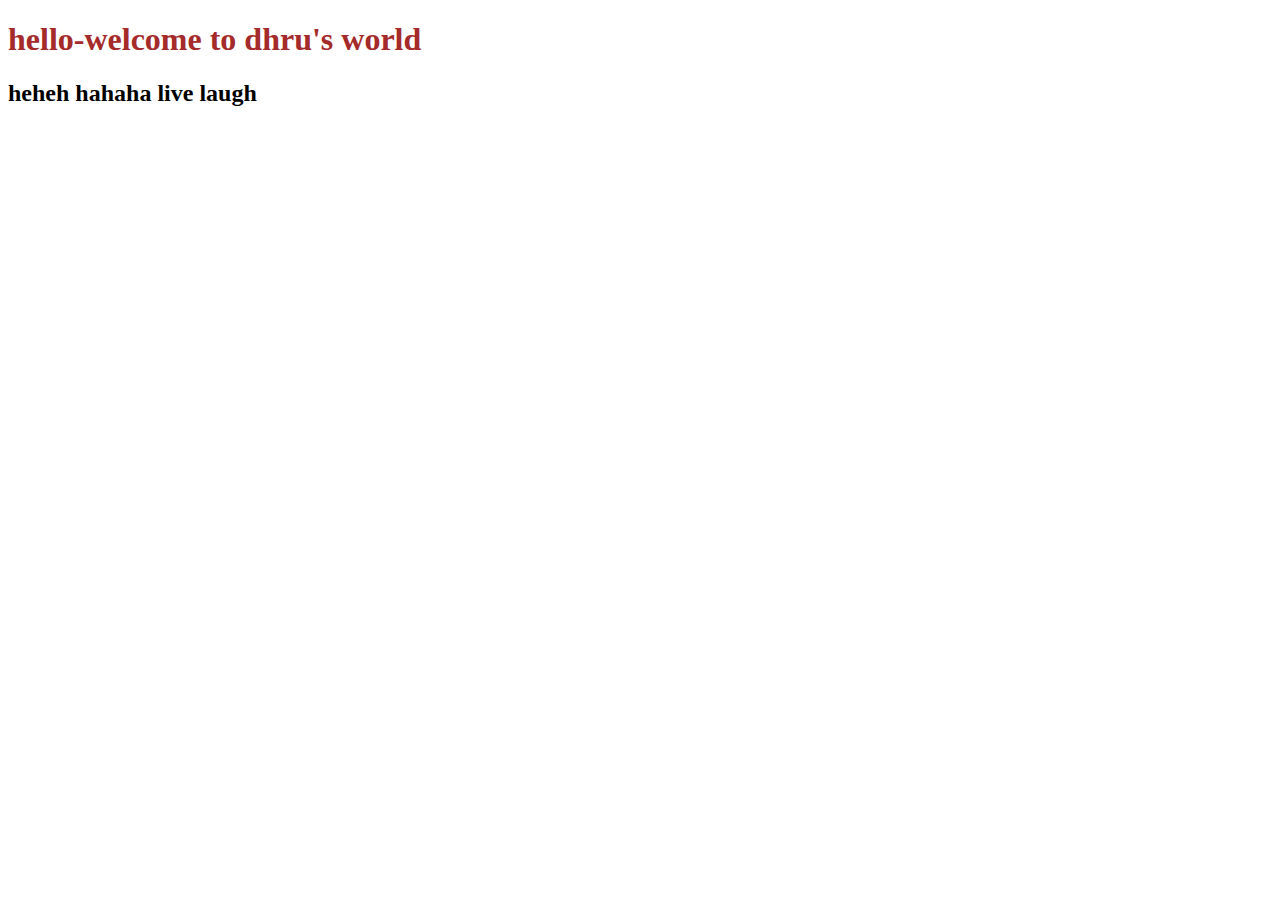
<file: learn/cl1.html>
<!DOCTYPE html>
<html lang="en">
<head>
    <meta charset="UTF-8">
    <meta name="viewport" content="width=device-width, initial-scale=1.0">
    <title>cssl1</title>
    <style>
        h1 {
            color:brown;
        }
    </style>
</head>
<body>
    <h1>hello-welcome to dhru's world</h1>
    <h2>heheh hahaha live laugh</h2>
</body>
</html>
</file>
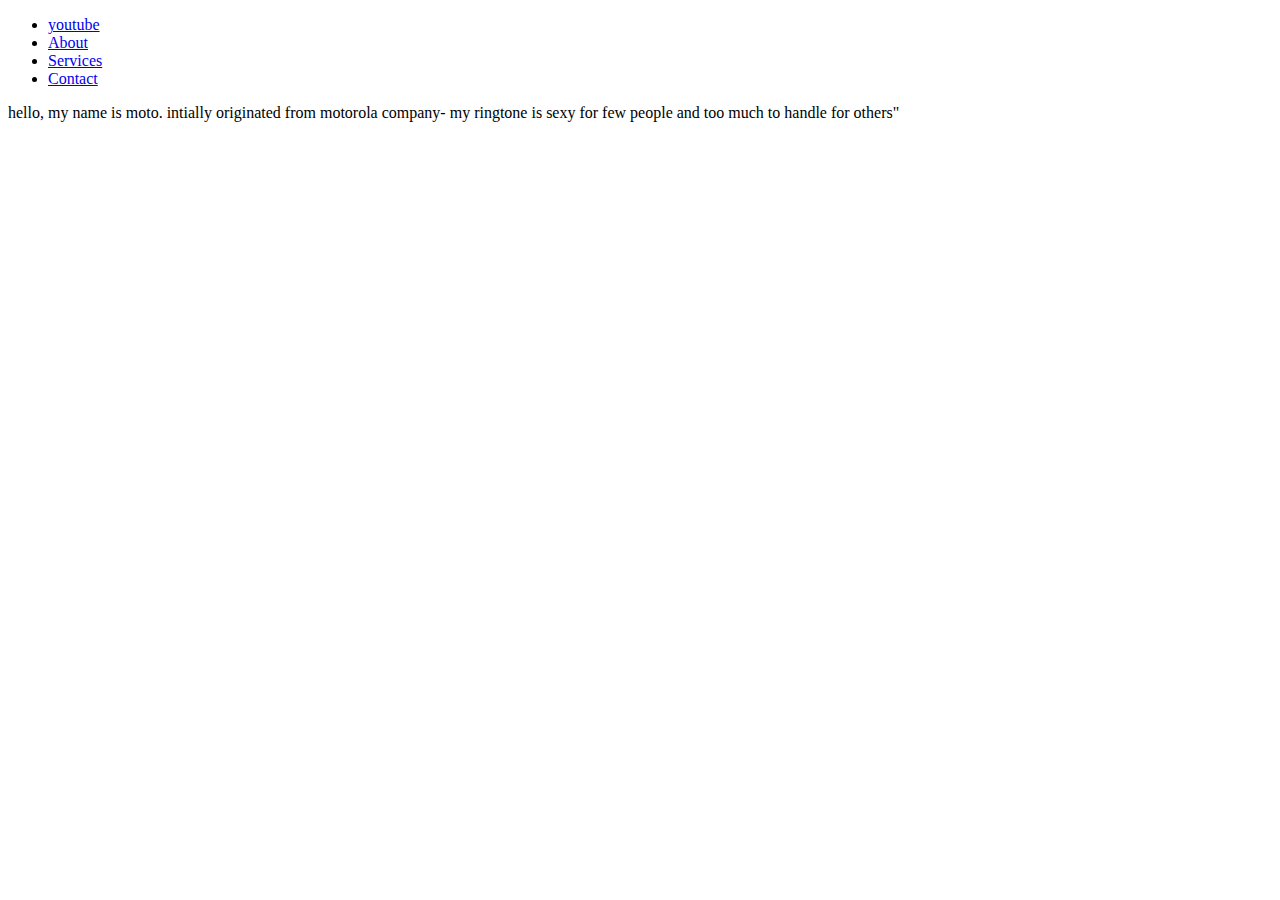
<file: learn/formatting.html>
<!DOCTYPE html>
<html>
    <head>
        <meta charset="UTF-8">
        <title>life</title>
    </head>
    <body>
        <header>
            <nav>
                <ul>
                    <li><a href="https://www.youtube.com/"target="_blank">youtube</a></li>
                    <li><a href="index.html"target="_blank">About</a></li>
                    <li><a href="#services">Services</a></li>
                    <li><a href="#contact">Contact</a></li>
                </ul> 
            </nav>

        </header>
        <main>
            <!--<img src="https://www.freepik.com/free-photos-vectors/cactus-clipart" alt"hey, this is a cactus"-->
            <article>
                hello, my name is moto. intially originated from motorola company- my ringtone is sexy for few people and too much to handle for others"
            </article>
        </main>
    </body>
</html>
</file>
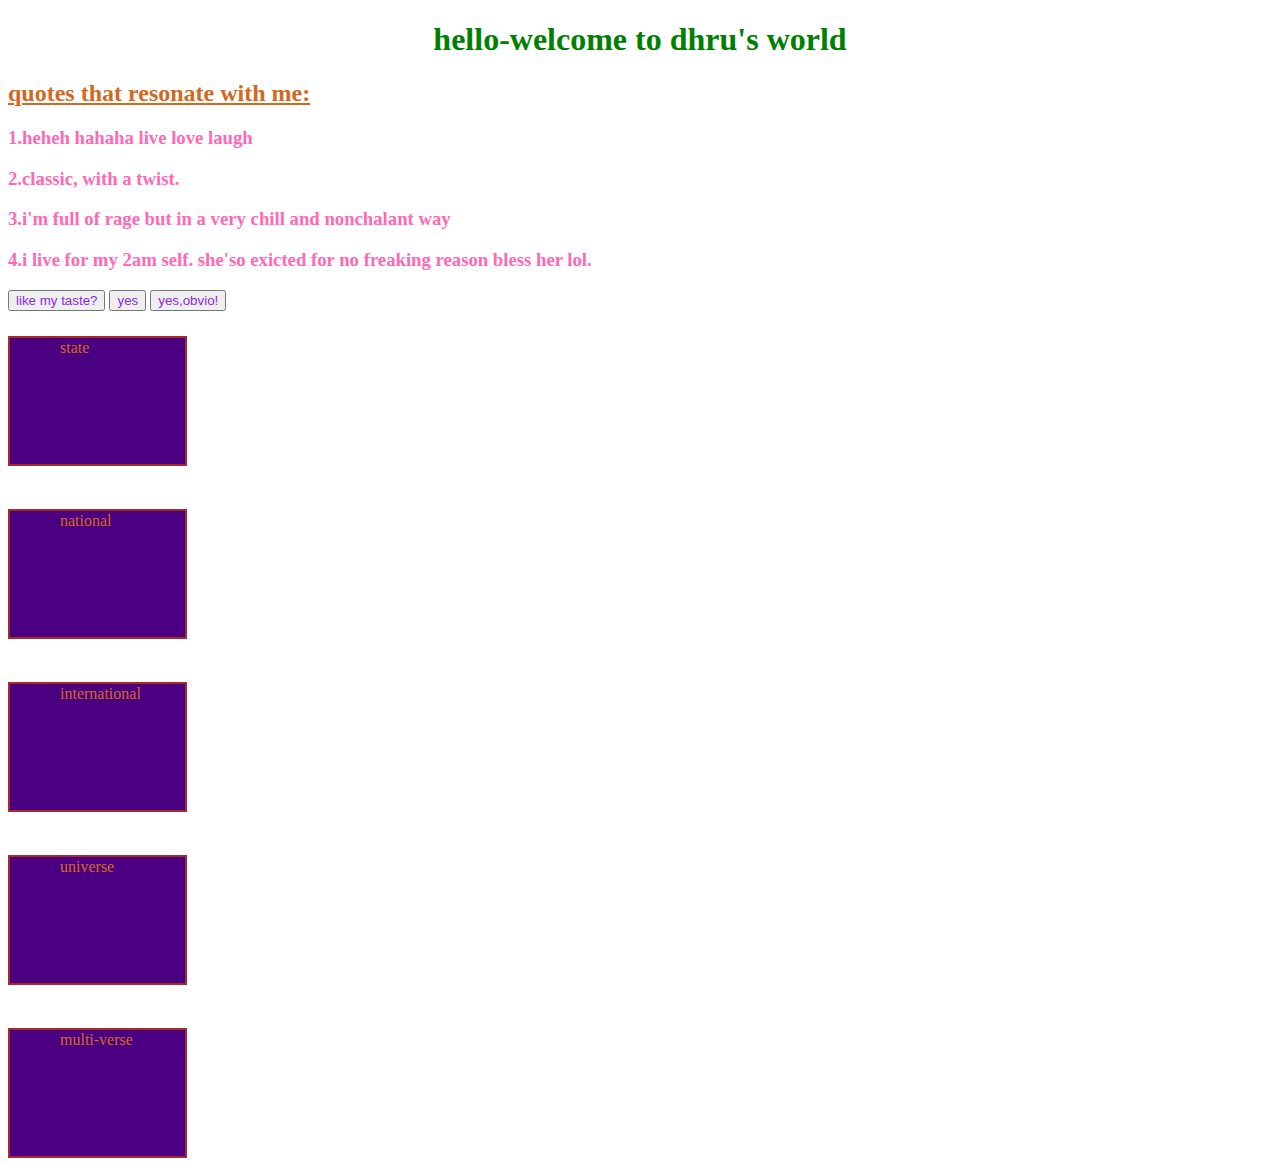
<file: learn/new.html>
<!DOCTYPE html>
<html>
    <head>
        <meta charset="UTF-8">
        <title>Dhru's Website</title> 
        <link rel="stylesheet" href="c1.css">
    </head>
    <body>
    <h1 id="firstline">hello-welcome to dhru's world</h1>
    <h2>quotes that resonate with me:</h2>
    <h3 id="primary">1.heheh hahaha live love laugh</h3>
    <h3 id="secondary">2.classic, with a twist.</h3>
    <h3 class="together">3.i'm full of rage but in a very chill and nonchalant way</h3>
    <h3 class="together"> 4.i live for my 2am self. she'so exicted for no freaking reason bless her lol.</h3>
    <button>like my taste?</button>
    <button>yes</button>
    <button>yes,obvio!</button> 
    <!--
    <p id="base">movies/shows i liked recently</p>
    <p id="one">crazy rich asians- this movie is 9/10. such a classic and entertaining as well- potrays the asians streotypical lifestyle and love. Differences in ideologies and cultural differences.</p>
    <p id="two">suits- this is a show set in the city of dreams "New York"- and revolves around intresting characters and law firm which helps in legal procedures and diplomatic dealings</p>
    <p id="three">to all the boys i have loved before- consists of 3 films based on rom-com novels written by Jerry Han and its light hearted and fell-good movies </p>
   -->
    <div id="hell">state</div>
    <br>
    <div>national</div>
    <br>
    <div>international</div>
    <br>
    <div>universe</div>
    <br>
    <div>multi-verse</div>
</body>
    </html>
</file>
<file: learn/c1.css>
p{
    color:rgb(21, 0, 255);
    font-size: 15px;
}
button
{
    color:blueviolet;
}
#firstline
{
    color:green;
    text-align:center;
    font-weight:bold;
} 
body{
    /*background-color:rgb(0, 255, 238);*/
    color:chocolate;
}
h2{
    text-decoration:underline;
}
#primary
{
    color:hotpink;
    
}
#secondary
{
    color:hotpink;
    
}
.together
{
    color:hotpink;
    
}
#base
{
    height: 100px;
    width:  200px;
    background-color:chocolate;
    font-size: 25px; 
    text-transform: uppercase;
    color:aqua
}
#one
{
    font-size: initial;
}
#two
{
    font-size: initial;
}
#three
{
    font-size: initial;
    /*line-height: 55px;*/
}
div{
    width: 100px;
    height: 100px;
    background-color: indigo;
    border:2px solid brown;
    padding: 1px 25px 25px 50px;
    margin-top: 25px;

}
</file>
